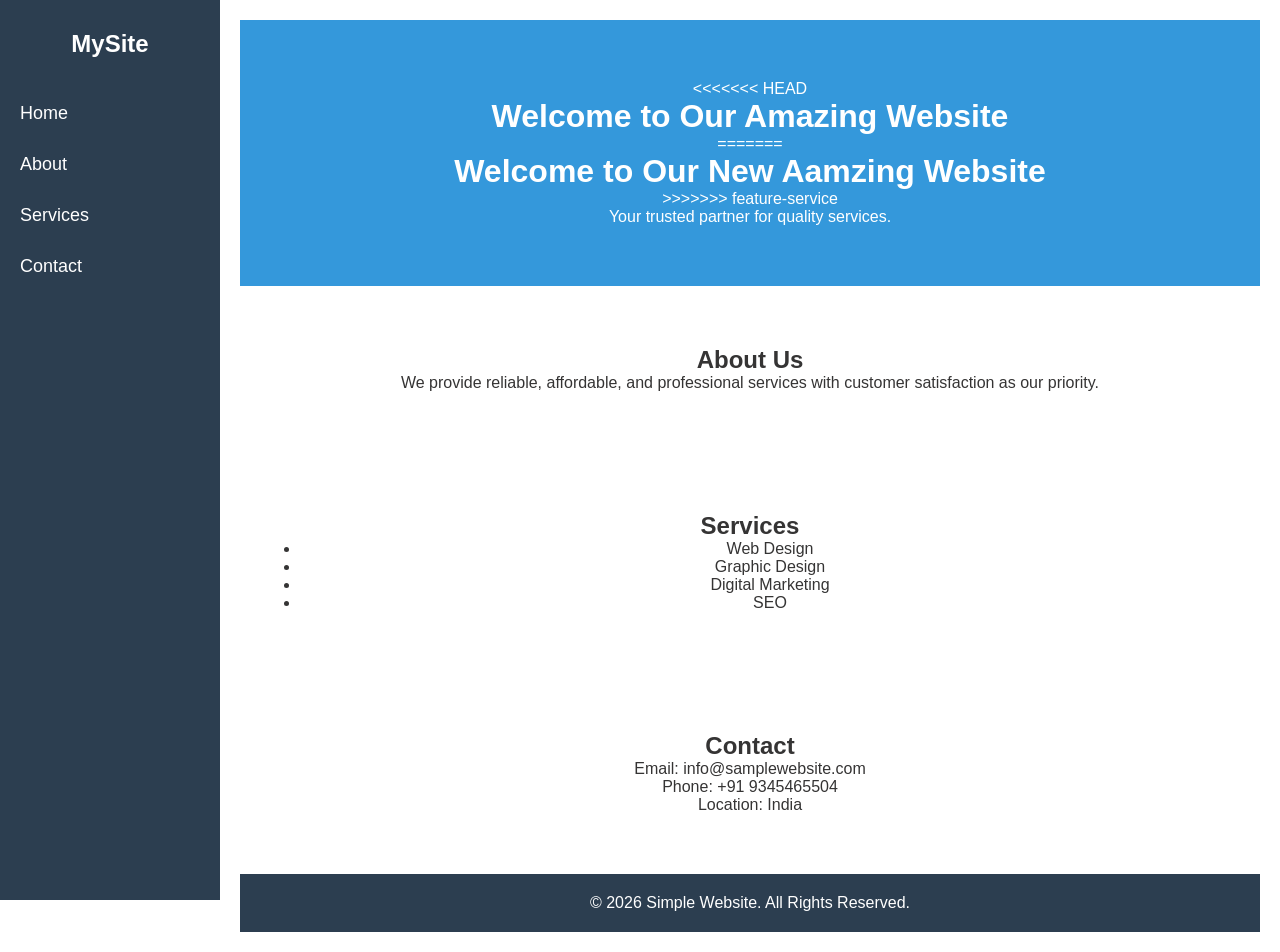
<file: index.html>
<!DOCTYPE html>
<html lang="en">
<head>
    <meta charset="UTF-8">
    <meta name="viewport" content="width=device-width, initial-scale=1.0">
    <title>Simple Website</title>
    <link rel="stylesheet" href="style.css">
</head>
<body>
    <nav class="sidebar">
        <h2>MySite</h2>
        <a href="#home">Home</a>
        <a href="#about">About</a>
        <a href="#services">Services</a>
        <a href="#contact">Contact</a>
    </nav>

    <div class="main-content">
        <header id="home">
<<<<<<< HEAD
            <h1>Welcome to Our Amazing Website </h1>
=======
            <h1>Welcome to Our New Aamzing Website  </h1>
>>>>>>> feature-service
            <p>Your trusted partner for quality services.</p>
        </header>
        <section id="about">
            <h2>About Us</h2>
            <p>We provide reliable, affordable, and professional services with customer satisfaction as our priority.</p>
        </section>

        <section id="services">
            <h2>Services</h2>
            <ul>
                <li>Web Design</li>
                <li>Graphic Design</li>
                <li>Digital Marketing</li>
                <li>SEO</li>
                
            </ul>
        </section>

        <section id="contact">
            <h2>Contact</h2>
            <p>Email: info@samplewebsite.com</p>
            <p>Phone: +91 9345465504</p>
            <p>Location: India</p>
        </section>

        <footer>
            <p>&copy; 2026 Simple Website. All Rights Reserved.</p>
        </footer>
    </div>

</body>
</html>
</file>
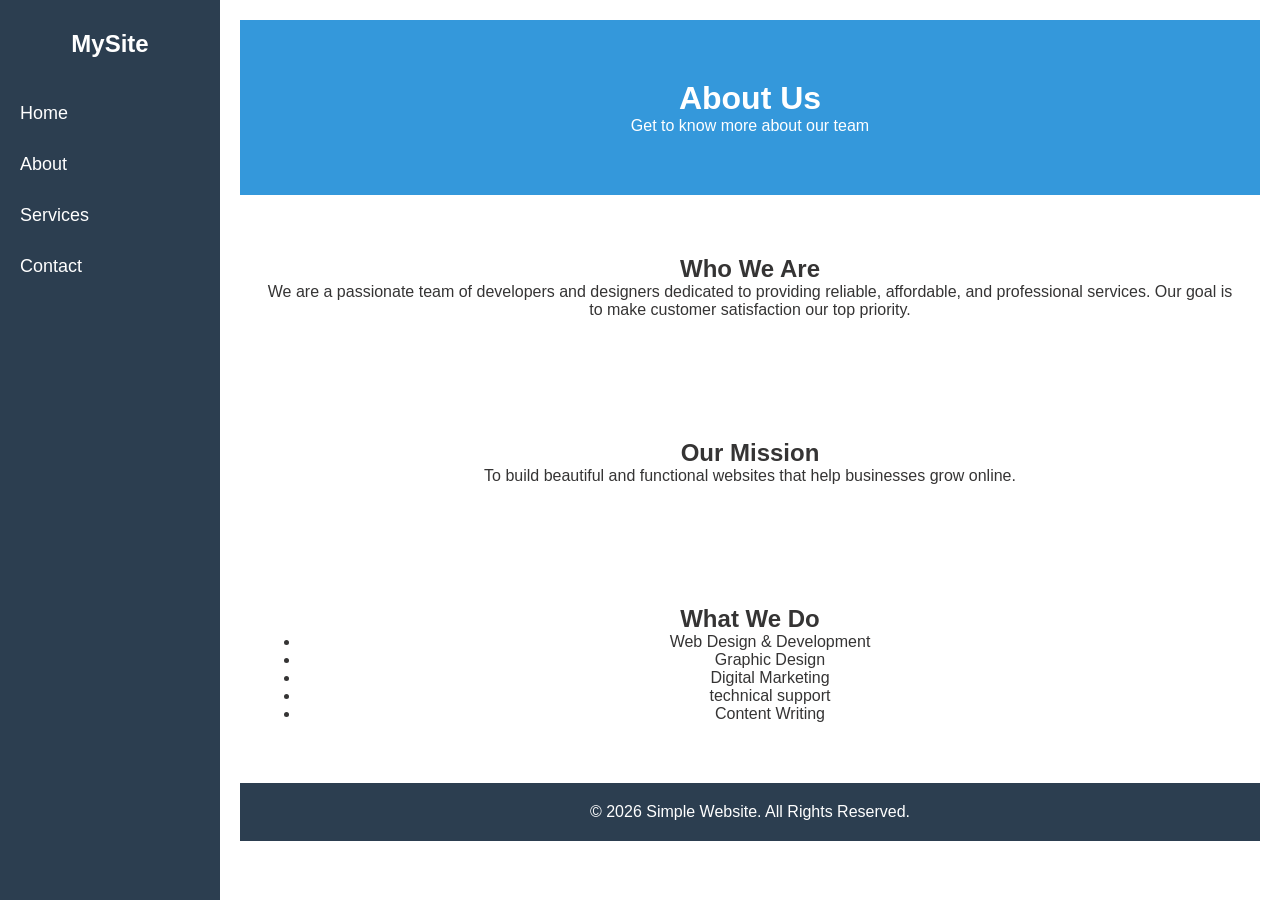
<file: about.html>
<!DOCTYPE html>
<html lang="en">
<head>
    <meta charset="UTF-8">
    <meta name="viewport" content="width=device-width, initial-scale=1.0">
    <title>About Us - Simple Website</title>
    <link rel="stylesheet" href="style.css">
</head>
<body>
    <!-- SIDE NAVIGATION BAR -->
    <nav class="sidebar">
        <h2>MySite</h2>
        <a href="index.html">Home</a>
        <a href="about.html">About</a>
        <a href="index.html#services">Services</a>
        <a href="contact.html">Contact</a>
    </nav>

    <div class="main-content">
        <header>
            <h1>About Us</h1>
            <p>Get to know more about our team</p>
        </header>

        <section>
            <h2>Who We Are</h2>
            <p>We are a passionate team of developers and designers dedicated to providing reliable, affordable, and professional services. Our goal is to make customer satisfaction our top priority.</p>
        </section>

        <section>
            <h2>Our Mission</h2>
            <p>To build beautiful and functional websites that help businesses grow online.</p>
        </section>

        <section>
            <h2>What We Do</h2>
            <ul>
                <li>Web Design & Development</li>
                <li>Graphic Design</li>
                <li>Digital Marketing</li>
                <li>technical support</li>
                <li>Content Writing</li>
            </ul>
        </section>

        <footer>
            <p>&copy; 2026 Simple Website. All Rights Reserved.</p>
        </footer>
    </div>
</body>
</html>
</file>
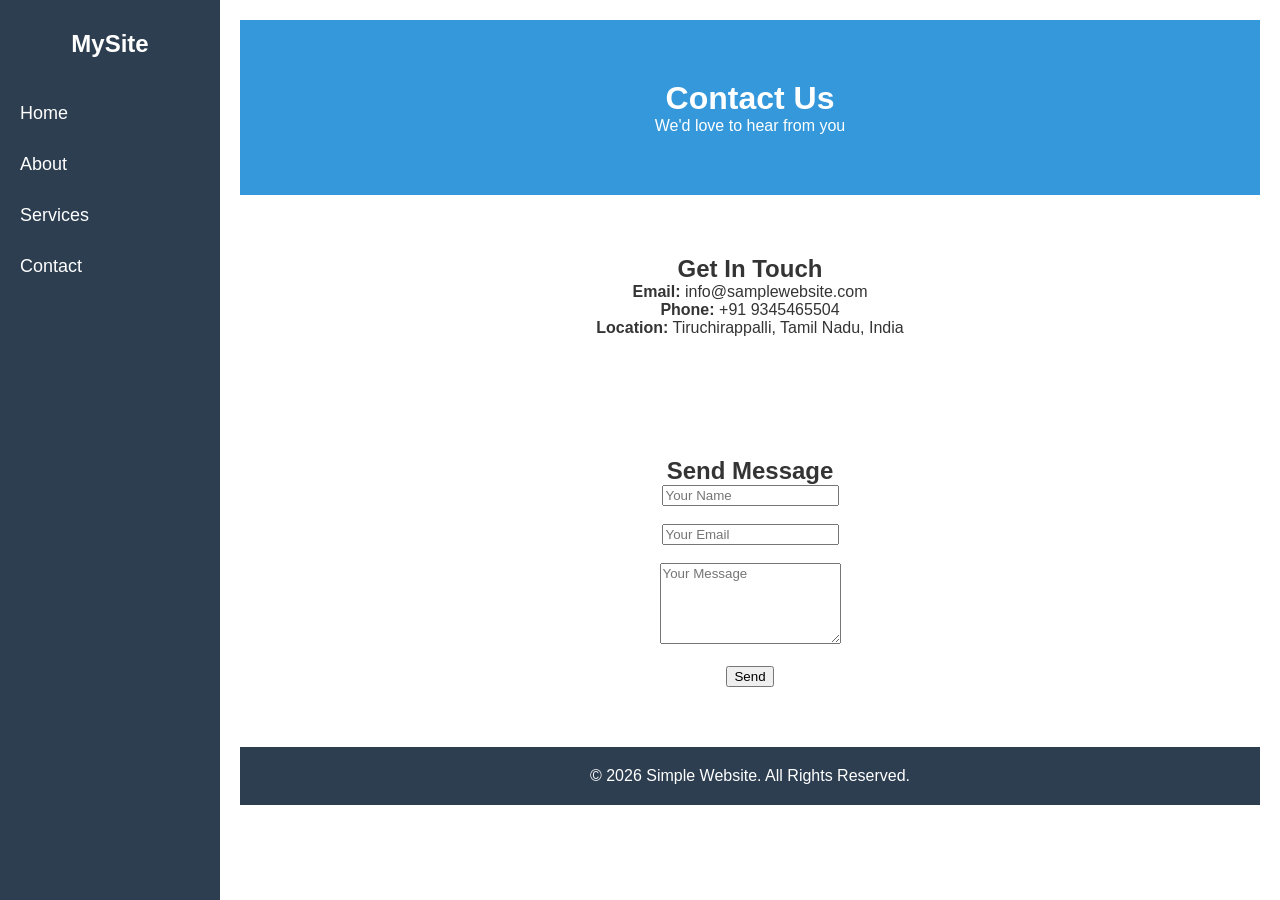
<file: contact.html>
<!DOCTYPE html>
<html lang="en">
<head>
    <meta charset="UTF-8">
    <meta name="viewport" content="width=device-width, initial-scale=1.0">
    <title>Contact Us - Simple Website</title>
    <link rel="stylesheet" href="style.css">
</head>
<body>
    <!-- SIDE NAVIGATION BAR -->
    <nav class="sidebar">
        <h2>MySite</h2>
        <a href="index.html">Home</a>
        <a href="about.html">About</a>
        <a href="index.html#services">Services</a>
        <a href="contact.html">Contact</a>
    </nav>

    <div class="main-content">
        <header>
            <h1>Contact Us</h1>
            <p>We'd love to hear from you</p>
        </header>

        <section>
            <h2>Get In Touch</h2>
            <p><b>Email:</b> info@samplewebsite.com</p>
            <p><b>Phone:</b> +91 9345465504</p>
            <p><b>Location:</b> Tiruchirappalli, Tamil Nadu, India</p>
        </section>

        <section>
            <h2>Send Message</h2>
            <form>
                <input type="text" placeholder="Your Name" required><br><br>
                <input type="email" placeholder="Your Email" required><br><br>
                <textarea placeholder="Your Message" rows="5" required></textarea><br><br>
                <button type="submit">Send</button>
            </form>
        </section>

        <footer>
            <p>&copy; 2026 Simple Website. All Rights Reserved.</p>
        </footer>
    </div>
</body>
</html>
</file>
<file: style.css>
* {
    margin: 0;
<<<<<<< HEAD
    padding: 0;
    box-sizing: border-box;
    font-family: Arial, sans-serif;
}

body {
    display: flex;
}

.sidebar {
    width: 220px;
    height: 100vh;
    background-color: #2c3e50;
    position: fixed;
    left: 0;
    top: 0;
    padding-top: 30px;
}

.sidebar h2 {
    color: white;
    text-align: center;
    margin-bottom: 30px;
}

.sidebar a {
    display: block;
    color: white;
    padding: 15px 20px;
    text-decoration: none;
    font-size: 18px;
    transition: 0.3s;
}

.sidebar a:hover {
    background-color: #1abc9c;
    padding-left: 30px;
}

/* MAIN CONTENT */
.main-content {
    margin-left: 220px; 
    width: 100%;
    padding: 20px;
}

header, section {
    padding: 60px 20px;
    text-align: center;
=======
    background-color: #f4f4f4;
    color: #353434;
>>>>>>> feature-contact
}

header {
    background-color: #3498db;
    color: white;
}

footer {
    background-color: #2c3e50;
    color: white;
    text-align: center;
    padding: 20px;
}
</file>
